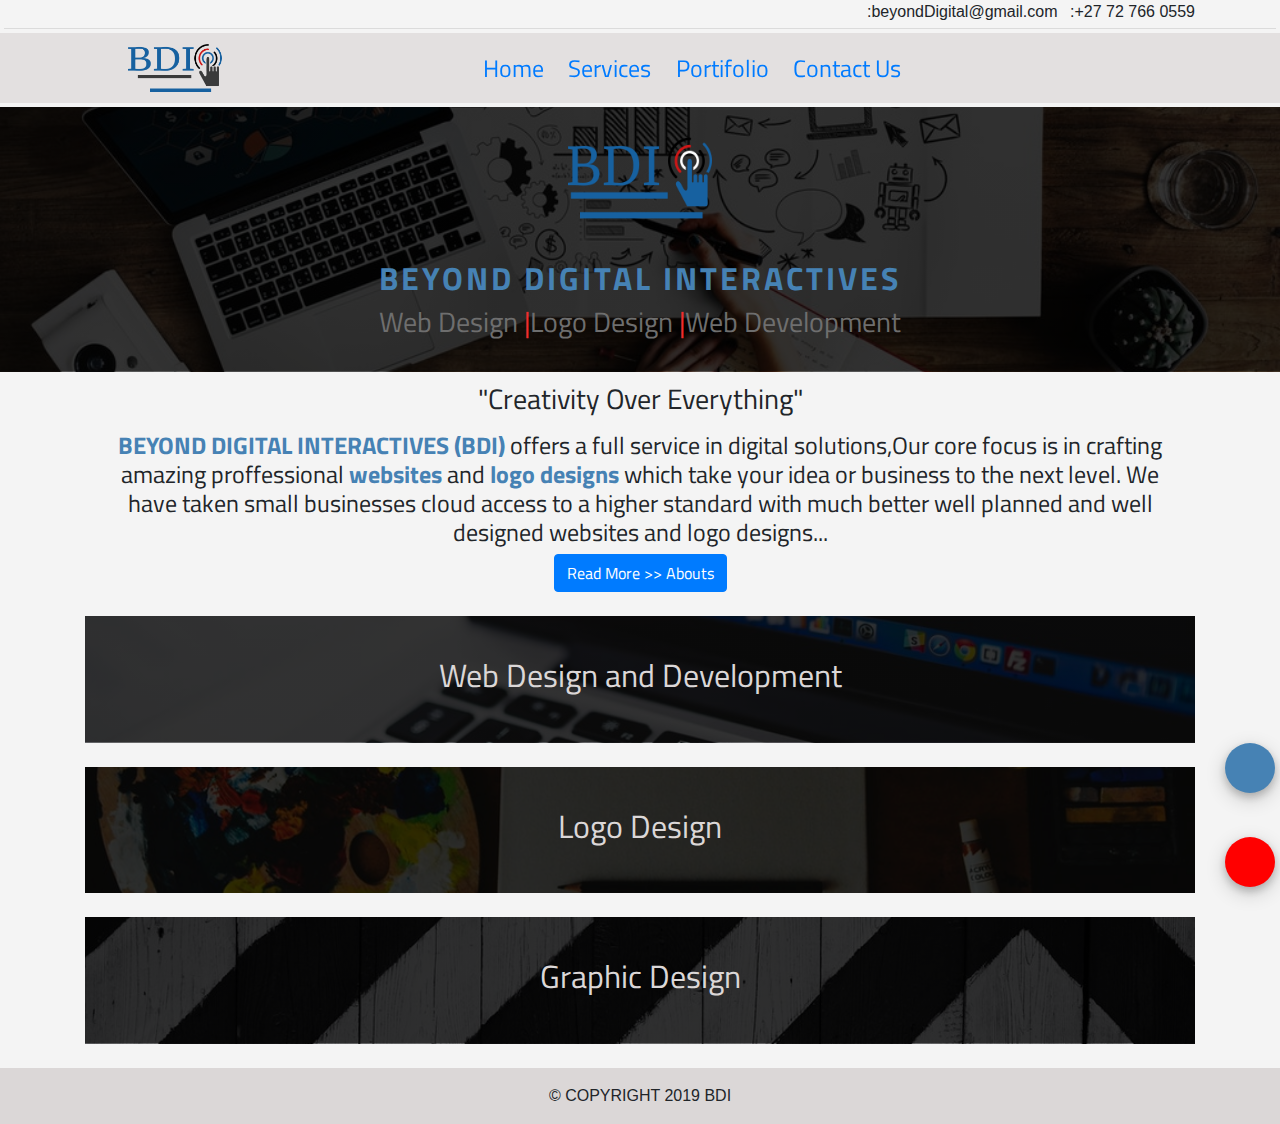
<file: index.html>
<!DOCTYPE html>
<html lang="en">

<head>
    <meta charset="UTF-8">
    <meta name="viewport" content="width=device-width, initial-scale=1.0">
    <!--======BOOSTRAP 4 CDN=======-->
    <link rel="stylesheet" href="https://maxcdn.bootstrapcdn.com/bootstrap/4.3.1/css/bootstrap.min.css">
    <!--======BOOSTRAP POPPER, JAVASCRIPT POPPER, JQUERY======-->
    <script src="https://ajax.googleapis.com/ajax/libs/jquery/3.4.0/jquery.min.js"></script>
    <script src="https://cdnjs.cloudflare.com/ajax/libs/popper.js/1.14.7/umd/popper.min.js"></script>
    <script src="https://maxcdn.bootstrapcdn.com/bootstrap/4.3.1/js/bootstrap.min.js"></script>
    <!--=====font awesome=======-->
    <link rel="stylesheet" href="https://use.fontawesome.com/releases/v5.7.0/css/all.css" integrity="sha384-lZN37f5QGtY3VHgisS14W3ExzMWZxybE1SJSEsQp9S+oqd12jhcu+A56Ebc1zFSJ" crossorigin="anonymous">
    <link rel="stylesheet" href="https://fonts.googleapis.com/css?family=Tangerine">
    <link href="https://fonts.googleapis.com/css?family=Poppins:100|Titillium+Web&display=swap" rel="stylesheet">
    <meta http-equiv="X-UA-Compatible" content="ie=edge">
    <title>Website/home</title>
    <link rel="stylesheet" href="index.css">
</head>

<body>
    <!--=======NAVBAR=====-->
    <div class="container">
        <div class="topInfo">

            <span class="fas fa-envelope coicon"></span>:beyondDigital@gmail.com
            <span class="fas fa-phone coicon ml-2"></span> :+27 72 766 0559
        </div>
    </div>
    <hr class="m-1">
    <nav id="mainNav" class="">
        <div class="aibo"><span class="fa fa-bars fa-lg navIcon"></span></div>
        <div>
            <a href="index.html"><img src="pictures/BDI.png" class="logo"></a>
        </div>
        <!--Navbar links-->
        <ul class="navlinks">
            <li>
                <a href="index.html">Home</a>
            </li>
            <li>
                <a href="services.html">Services</a>
            </li>
            <li>
                <a href="portifolio.html">Portifolio</a>
            </li>
            <li>
                <a href="contact.html">Contact Us</a>
            </li>
        </ul>
        <div><span class="fa fa-search fa-lg navIcon"></span></div>
    </nav>
    <!--=====the side navbar========-->

    <nav class="sidebar shadow-bg">
        <div class="set my-3">
            <a href="index.html"><span class="fa fa-home fa-lg sider"></span></a>
            <a href="index.html"><img src="pictures/BDI.png" style="width:90px"></a>
            <span class="fa fa-2x sider abort">&times;</span>
        </div>
        <ul class="sidelinks">
            <li>
                <a href="index.html">Home!</a>
            </li>
            <li>
                <a href="services.html">Services</a>
            </li>
            <li>
                <a href="portifolio.html">Portifolio</a>
            </li>
            <li>
                <a href="contact.html">Contact Us</a>
            </li>
            <li>
                <a href="contact.html">Abouts Us</a>
            </li>

        </ul>
    </nav>

    <!--======MAIN SECTION=====-->
    <div class="welcome">
        <div class="splashLogo">
            <img src="pictures/logo3.png" class="img-fluid justify-content-center mx-auto">
        </div>
        <div class="splash">
            <h2>BEYOND DIGITAL INTERACTIVES</h2>
            <h3>Web Design <span class="separator">|</span>Logo Design <span class="separator">|</span>Web Development </h3>
        </div>
    </div>

    <section>
        <div class="container">
            <div class="Over">
                <h3 class="text-center">"Creativity Over Everything"</h3>
            </div>
            <a href="services.html">
                <h2 class="shortcut explore"><span class="fas fa-arrow-right"></span></h2>
            </a>
            <a href="contact.html">
                <h2 class="shortcut contact"><span class="fa fa-phone"></span></h2>
            </a>

            <div class="Over mt-3 text-center">
                <h4><span class="Add">BEYOND DIGITAL INTERACTIVES (BDI) </span>offers a full service in digital solutions,Our core focus is in crafting amazing proffessional <span class="Add">websites</span> and <span class="Add">logo designs</span> which
                    take your idea or business to the next level. We have taken small businesses cloud access to a higher standard with much better well planned and well designed websites and logo designs...</h4>
                <button class="btn btn-primary">Read More &gt;&gt; Abouts</button>
            </div>
        </div>

        <div class="container mt-4">

            <div class="cover  text-center">
                <h2>Web Design and Development</h2>
            </div>
            <br>

            <div class="cover2 text-center">
                <h2>Logo Design</h2>
            </div>
            <br>

            <div class="cover3  text-center">
                <h2>Graphic Design</h2>
            </div>


        </div>
        <br>
    </section>
    <footer class="footer text-center m-0 p-0">
        <P class="m-0 p-3">&copy; COPYRIGHT 2019 BDI</P>
    </footer>
    <script src="index.js">
    </script>
</body>

</html>
</file>
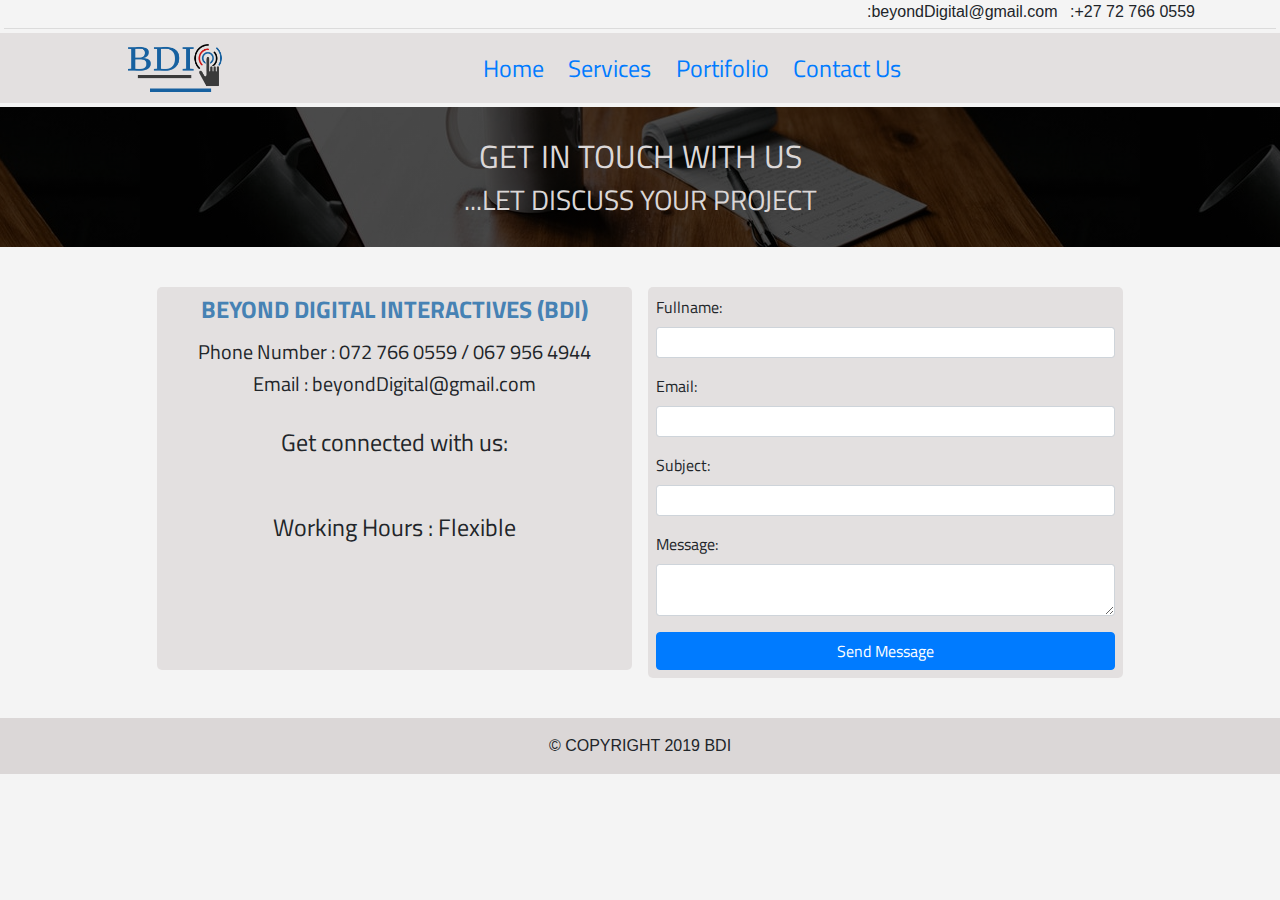
<file: contact.html>
<!DOCTYPE html>
<html lang="en">

<head>
    <meta charset="UTF-8">
    <meta name="viewport" content="width=device-width, initial-scale=1.0">
    <meta http-equiv="X-UA-Compatible" content="ie=edge">
    <!--======BOOSTRAP 4 CDN=======-->
    <link rel="stylesheet" href="https://maxcdn.bootstrapcdn.com/bootstrap/4.3.1/css/bootstrap.min.css">
    <!--======BOOSTRAP POPPER, JAVASCRIPT POPPER, JQUERY======-->
    <script src="https://ajax.googleapis.com/ajax/libs/jquery/3.4.0/jquery.min.js"></script>
    <script src="https://cdnjs.cloudflare.com/ajax/libs/popper.js/1.14.7/umd/popper.min.js"></script>
    <script src="https://maxcdn.bootstrapcdn.com/bootstrap/4.3.1/js/bootstrap.min.js"></script>
    <!--=====font awesome=======-->
    <link rel="stylesheet" href="https://use.fontawesome.com/releases/v5.7.0/css/all.css" integrity="sha384-lZN37f5QGtY3VHgisS14W3ExzMWZxybE1SJSEsQp9S+oqd12jhcu+A56Ebc1zFSJ" crossorigin="anonymous">
    <link rel="stylesheet" href="https://fonts.googleapis.com/css?family=Tangerine">
    <link href="https://fonts.googleapis.com/css?family=Poppins:100|Titillium+Web&display=swap" rel="stylesheet">
    <title>Website/contact</title>
    <link rel="stylesheet" href="index.css">
</head>

<body>
    <!--=======NAVBAR=====-->
    <div class="container">
        <div class="topInfo">

            <span class="fas fa-envelope coicon"></span>:beyondDigital@gmail.com
            <span class="fas fa-phone coicon ml-2"></span> :+27 72 766 0559
        </div>
    </div>
    <hr class="m-1">
    <nav id="mainNav" class="">
        <div class="aibo"><span class="fa fa-bars fa-2x navIcon"></span></div>
        <div>
            <a href="index.html"><img src="pictures/BDI.png" class="logo"></a>
        </div>
        <!--Navbar links-->
        <ul class="navlinks">
            <li>
                <a href="index.html">Home</a>
            </li>
            <li>
                <a href="services.html">Services</a>
            </li>
            <li>
                <a href="portifolio.html">Portifolio</a>
            </li>
            <li>
                <a href="contact.html">Contact Us</a>
            </li>
        </ul>
        <div><span class="fa fa-search fa-2x navIcon"></span></div>
    </nav>
    <!--=====the side navbar========-->

    <nav class="sidebar shadow-bg">
        <div class="set my-3">
            <a href="index.html"><span class="fa fa-home fa-2x sider"></span></a>
            <a href="index.html"><img src="pictures/BDI.png" style="width:110px"></a>
            <span class="fa fa-3x sider abort">&times;</span>
        </div>
        <ul class="sidelinks">
            <li>
                <a href="index.html">Home</a>
            </li>
            <li>
                <a href="services.html">Services</a>
            </li>
            <li>
                <a href="portifolio.html">Portifolio</a>
            </li>
            <li>
                <a href="contact.html">Contact Us</a>
            </li>
            <li>
                <a href="contact.html">Abouts Us</a>
            </li>

        </ul>
    </nav>
    <!---MAIN SECTION-->
    <div class="contSplash mt-1 text-center">
        <h2>GET IN TOUCH WITH US</h2>
        <h3 class="m-0">...LET DISCUSS YOUR PROJECT</h3>
    </div>
    <br>
    <div class="container contact2 my-3">
        <div class="row justify-content-center">
            <div class="col-sm-5  contactSpot mb-2 mx-2 justify-content-center pt-2">
                <center>
                    <h4><span class="Add mb-2">BEYOND DIGITAL INTERACTIVES (BDI) </span></h4>
                    <h5 class="mt-3">Phone Number <span class="fa fa-phone coicon"></span> : 072 766 0559 / 067 956 4944 </h5>
                    <h5>Email <span class="	fas fa-envelope coicon"></span> : beyondDigital@gmail.com</h5><br>

                    <h4>Get connected with us:</h4>
                    <a href=""><span class="fab fa-facebook-square coicon fa-2x mx-1"></span></a>
                    <a href=""><span class="fab fa-instagram coicon fa-2x mx-1"></span></a>
                    <a href=""><span class="fab fa-twitter coicon fa-2x mx-1"></span></a>
                    <br>
                    <br>
                    <h4>Working Hours : Flexible</h4>
                </center>

            </div>

            <div class="col-sm-5  contactSpot p-2 mx-2">
                <form>
                    <div class="form-group">
                        <label for="name">Fullname:</label>
                        <input type="text" class="form-control form-control-sm" id="name">
                    </div>

                    <div class="form-group">
                        <label for="email">Email:</label>
                        <input type="email" class="form-control form-control-sm" id="email">
                    </div>

                    <div class="form-group">
                        <label for="subject">Subject:</label>
                        <input type="text" class="form-control form-control-sm" id="subject">
                    </div>

                    <div class="form-group">
                        <label for="message">Message:</label>
                        <textarea id="message" row="10" class="form-control form-control-sm"></textarea>
                    </div>
                    <button class='btn btn-primary col-12 '>Send Message</button>
                </form>
            </div>
        </div>
    </div>
    <br>
    <script src="index.js">
    </script>
</body>


<footer class="footer text-center m-0 p-0">
    <P class="m-0 p-3">&copy; COPYRIGHT 2019 BDI</P>
</footer>


</html>
</file>
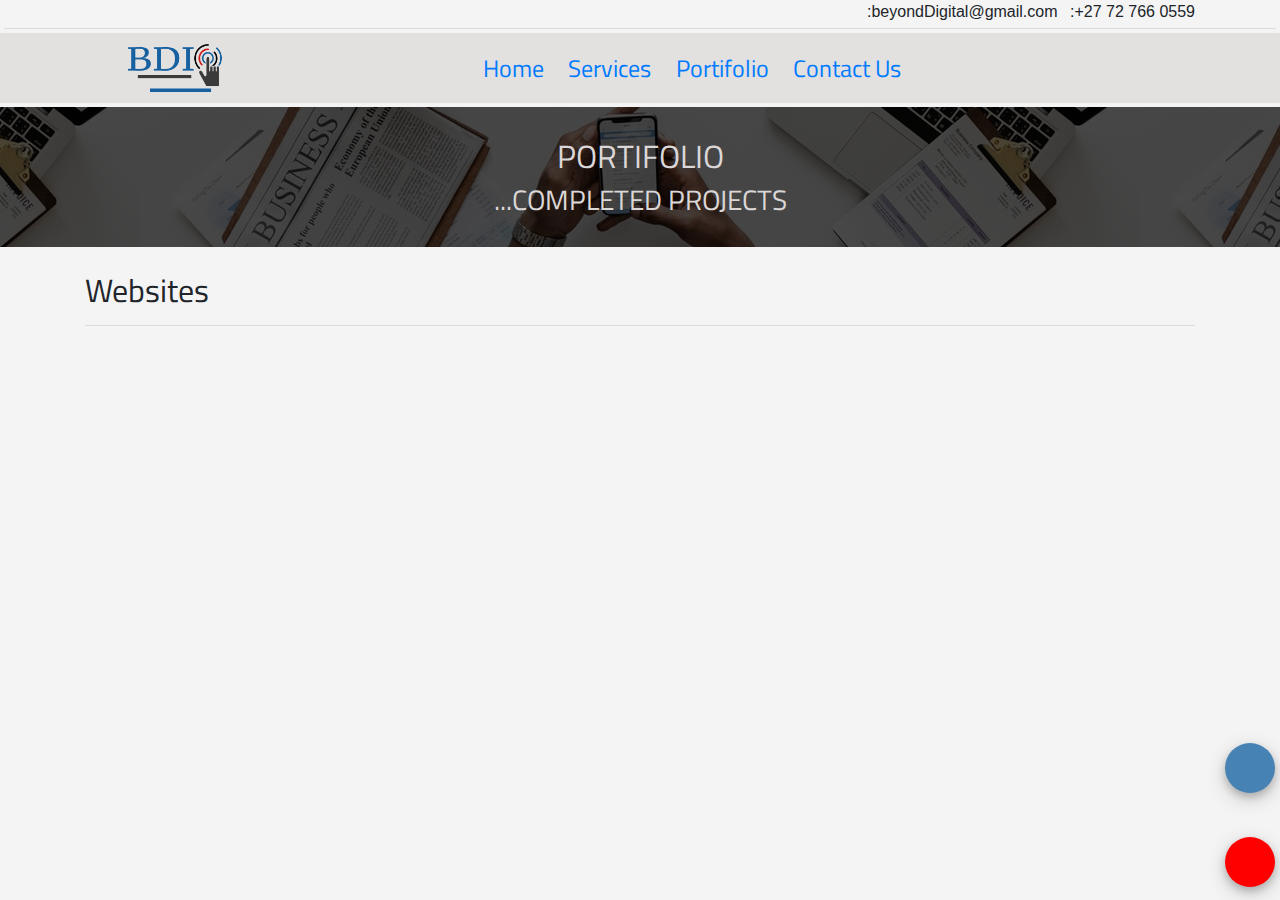
<file: portifolio.html>
<!DOCTYPE html>
<html lang="en">

<head>
    <meta charset="UTF-8">
    <meta name="viewport" content="width=device-width, initial-scale=1.0">
    <!--======BOOSTRAP 4 CDN=======-->
    <link rel="stylesheet" href="https://maxcdn.bootstrapcdn.com/bootstrap/4.3.1/css/bootstrap.min.css">
    <!--======BOOSTRAP POPPER, JAVASCRIPT POPPER, JQUERY======-->
    <script src="https://ajax.googleapis.com/ajax/libs/jquery/3.4.0/jquery.min.js"></script>
    <script src="https://cdnjs.cloudflare.com/ajax/libs/popper.js/1.14.7/umd/popper.min.js"></script>
    <script src="https://maxcdn.bootstrapcdn.com/bootstrap/4.3.1/js/bootstrap.min.js"></script>
    <!--=====font awesome=======-->
    <link rel="stylesheet" href="https://use.fontawesome.com/releases/v5.7.0/css/all.css" integrity="sha384-lZN37f5QGtY3VHgisS14W3ExzMWZxybE1SJSEsQp9S+oqd12jhcu+A56Ebc1zFSJ" crossorigin="anonymous">
    <link rel="stylesheet" href="https://fonts.googleapis.com/css?family=Tangerine">
    <link href="https://fonts.googleapis.com/css?family=Poppins:100|Titillium+Web&display=swap" rel="stylesheet">
    <meta http-equiv="X-UA-Compatible" content="ie=edge">
    <title>Website/Portifolio</title>
    <link rel="stylesheet" href="index.css">
</head>

<body>

    <!--=======NAVBAR=====-->
    <div class="container">
        <div class="topInfo">

            <span class="fas fa-envelope coicon"></span> :beyondDigital@gmail.com
            <span class="fas fa-phone coicon ml-2"></span> :+27 72 766 0559
        </div>
    </div>
    <hr class="m-1">
    <nav id="mainNav" class="">
        <div class="aibo"><span class="fa fa-bars fa-2x navIcon"></span></div>
        <div>
            <a href="index.html"><img src="pictures/BDI.png" class="logo"></a>
        </div>
        <!--Navbar links-->
        <ul class="navlinks">
            <li>
                <a href="index.html">Home</a>
            </li>
            <li>
                <a href="services.html">Services</a>
            </li>
            <li>
                <a href="portifolio.html">Portifolio</a>
            </li>
            <li>
                <a href="contact.html">Contact Us</a>
            </li>
        </ul>
        <div><span class="fa fa-search fa-2x navIcon"></span></div>
    </nav>
    <!--=====the side navbar========-->

    <nav class="sidebar shadow-bg">
        <div class="set my-3">
            <a href="index.html"><span class="fa fa-home fa-2x sider"></span></a>
            <a href="index.html"><img src="pictures/BDI.png" style="width:110px"></a>
            <span class="fa fa-3x sider abort">&times;</span>
        </div>
        <ul class="sidelinks">
            <li>
                <a href="index.html">Home</a>
            </li>
            <li>
                <a href="services.html">Services</a>
            </li>
            <li>
                <a href="portifolio.html">Portifolio</a>
            </li>
            <li>
                <a href="contact.html">Contact Us</a>
            </li>
            <li>
                <a href="contact.html">Abouts Us</a>
            </li>

        </ul>
    </nav>


    <!--=======MAIN-SECTION=====-->
    <div class="portSplash mt-1 text-center">
        <a href="contact.html">
            <h2 class="shortcut explore"><span class="fas fa-arrow-right"></span></h2>
        </a>
        <a href="contact.html">
            <h2 class="shortcut contact"><span class="fa fa-phone"></span></h2>
        </a>
        <h2>PORTIFOLIO</h2>
        <h3 class="m-0">...COMPLETED PROJECTS</h3>
    </div>
    <br>
    <div class="container">
        <div class="portBase">
            <h2>Websites</h2>
            <hr>
        </div>
    </div>
    <script src="index.js">
    </script>
</body>

</html>
</file>
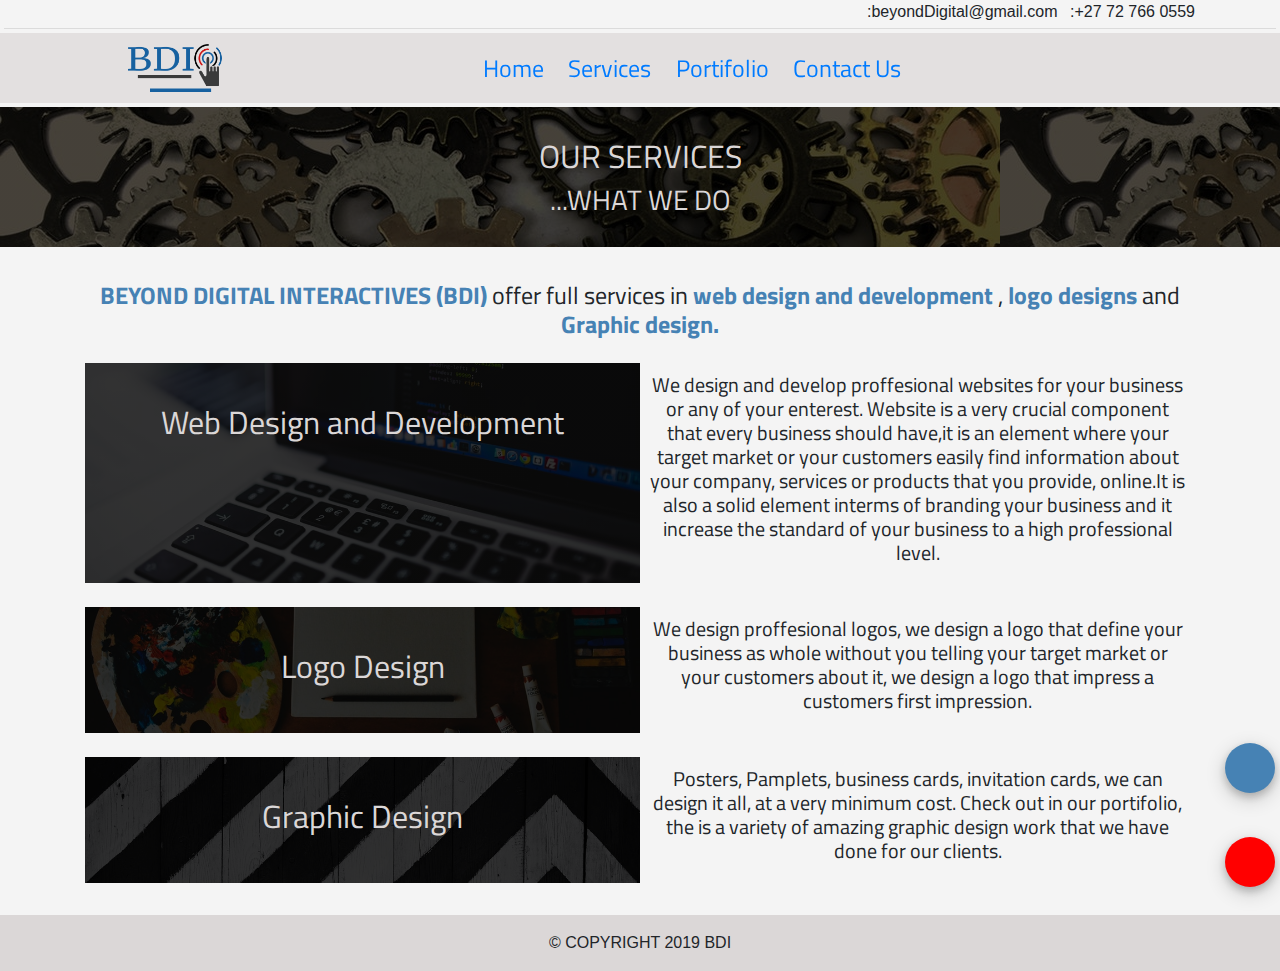
<file: services.html>
<!DOCTYPE html>
<html lang="en">

<head>
    <meta charset="UTF-8">
    <meta name="viewport" content="width=device-width, initial-scale=1.0">
    <meta http-equiv="X-UA-Compatible" content="ie=edge">
    <!--======BOOSTRAP 4 CDN=======-->
    <link rel="stylesheet" href="https://maxcdn.bootstrapcdn.com/bootstrap/4.3.1/css/bootstrap.min.css">
    <!--======BOOSTRAP POPPER, JAVASCRIPT POPPER, JQUERY======-->
    <script src="https://ajax.googleapis.com/ajax/libs/jquery/3.4.0/jquery.min.js"></script>
    <script src="https://cdnjs.cloudflare.com/ajax/libs/popper.js/1.14.7/umd/popper.min.js"></script>
    <script src="https://maxcdn.bootstrapcdn.com/bootstrap/4.3.1/js/bootstrap.min.js"></script>
    <!--=====font awesome=======-->
    <link rel="stylesheet" href="https://use.fontawesome.com/releases/v5.7.0/css/all.css" integrity="sha384-lZN37f5QGtY3VHgisS14W3ExzMWZxybE1SJSEsQp9S+oqd12jhcu+A56Ebc1zFSJ" crossorigin="anonymous">
    <link rel="stylesheet" href="https://fonts.googleapis.com/css?family=Tangerine">
    <link href="https://fonts.googleapis.com/css?family=Poppins:100|Titillium+Web&display=swap" rel="stylesheet">
    <title>Website/Services</title>
    <link rel="stylesheet" href="index.css">
</head>

<body>
    <!--=======NAVBAR=========-->
    <div class="container">
        <div class="topInfo">

            <span class="fas fa-envelope coicon"></span>:beyondDigital@gmail.com
            <span class="fas fa-phone coicon ml-2"></span> :+27 72 766 0559
        </div>
    </div>
    <hr class="m-1">
    <nav id="mainNav" class="">
        <div class="aibo"><span class="fa fa-bars fa-2x navIcon"></span></div>
        <div>
            <a href="index.html"><img src="pictures/BDI.png" class="logo"></a>
        </div>
        <!--Navbar links-->
        <ul class="navlinks">
            <li>
                <a href="index.html">Home</a>
            </li>
            <li>
                <a href="services.html">Services</a>
            </li>
            <li>
                <a href="portifolio.html">Portifolio</a>
            </li>
            <li>
                <a href="contact.html">Contact Us</a>
            </li>
        </ul>
        <div><span class="fa fa-search fa-2x navIcon"></span></div>
    </nav>
    <!--=====the side navbar========-->

    <nav class="sidebar shadow-bg">
        <div class="set my-3">
            <a href="index.html"><span class="fa fa-home fa-2x sider"></span></a>
            <a href="index.html"><img src="pictures/BDI.png" style="width:110px"></a>
            <span class="fa fa-3x sider abort">&times;</span>
        </div>
        <ul class="sidelinks">
            <li>
                <a href="index.html">Home</a>
            </li>
            <li>
                <a href="services.html">Services</a>
            </li>
            <li>
                <a href="portifolio.html">Portifolio</a>
            </li>
            <li>
                <a href="contact.html">Contact Us</a>
            </li>
            <li>
                <a href="contact.html">Abouts Us</a>
            </li>

        </ul>
    </nav>


    <!--=======MAIN SECTION==========-->
    <div class="servSplash mt-1 text-center">
        <h2>OUR SERVICES</h2>
        <h3 class="m-0">...WHAT WE DO</h3>
    </div>
    <br>
    <div class="container">
        <a href="portifolio.html">
            <h2 class="shortcut explore"><span class="fas fa-arrow-right"></span></h2>
        </a>
        <a href="contact.html">
            <h2 class="shortcut contact"><span class="fa fa-phone"></span></h2>
        </a>
        <div class="Over text-center">
            <h4><span class="Add">BEYOND DIGITAL INTERACTIVES (BDI) </span>offer full services in <span class="Add">web design and development</span> , <span class="Add">logo designs</span> and <span class="Add">Graphic design.</span></h4>
        </div>

        <div class="container mt-4">
            <div class="row">
                <div class="cover  text-center  col-md-6">
                    <h2>Web Design and Development</h2>
                </div>
                <div class="text-center col-md-6 aside">
                    <h5>We design and develop proffesional websites for your business or any of your enterest. Website is a very crucial component that every business should have,it is an element where your target market or your customers easily find information
                        about your company, services or products that you provide, online.It is also a solid element interms of branding your business and it increase the standard of your business to a high professional level.
                    </h5>
                </div>
            </div>
            <br>

            <div class="row">
                <div class="cover2 text-center col-md-6">
                    <h2>Logo Design</h2>
                </div>
                <div class="text-center col-md-6 aside">
                    <h5>We design proffesional logos, we design a logo that define your business as whole without you telling your target market or your customers about it, we design a logo that impress a customers first impression.
                    </h5>
                </div>
            </div>
            <br>

            <div class="row">
                <div class="cover3  text-center col-md-6">
                    <h2>Graphic Design</h2>
                </div>
                <div class="text-center col-md-6 aside">
                    <h5>Posters, Pamplets, business cards, invitation cards, we can design it all, at a very minimum cost. Check out in our portifolio, the is a variety of amazing graphic design work that we have done for our clients.</h5>
                </div>
            </div>


        </div>
    </div>
    <br>
    <footer class="footer text-center m-0 mt-2 p-0">
        <P class="m-0 p-3">&copy; COPYRIGHT 2019 BDI</P>
    </footer>
    <script src="index.js">
    </script>
</body>


</html>
</file>
<file: index.css>
* {
    padding: 0;
    margin: 0;
    box-sizing: border-box;
}

body {
    background: #f4f4f4;
}


/*========================HOME PAGE========================*/


/*=======THE NAVBAR=======*/

#mainNav {
    display: flex;
    justify-content: space-around;
    align-items: center;
    flex-direction: row;
    height: 4.375em;
    background-color: rgba(219, 215, 215, 0.7);
    position: sticky;
    top: 0;
    z-index: 1;
}

.logo {
    width: 6.52em;
}

.navIcon {
    cursor: pointer;
}

.navIcon:hover {
    color: #555;
}

.navlinks {
    margin: 0px;
    padding: 0px;
    list-style-type: none;
    display: none;
}

.navlinks li {
    display: inline-block;
    list-style-type: none;
    margin: 0px 10px;
}

.navlinks li a {
    font-family: 'Titillium Web', sans-serif;
    text-decoration: none;
    font-size: 24px;
}

.navlinks li a :hover {
    border-bottom: solid 1px red;
}


/*=======THE SIDE NAVBAR========*/

.sidebar {
    position: fixed;
    height: 100%;
    top: 0;
    bottom: 0;
    background-color: #dbd7d7;
    width: 0;
    z-index: 1;
    left: 0;
    transition: 0.7s;
    overflow: hidden;
}

.sidelinks {
    text-align: center;
    z-index: 20;
}

.sidelinks li {
    margin: 10px 0px;
}

.sidelinks li a {
    text-decoration: none;
    font-family: 'Titillium Web', sans-serif;
    font-size: 27px;
}

.set {
    display: flex;
    justify-content: space-around;
    align-items: center;
    flex-direction: row;
}

.sider {
    cursor: pointer;
    color: #555;
}


/*=========FOR THE HOME PAGE============*/


/*=====WELCOME LANDING PAGE=========*/

.welcome {
    background-image: linear-gradient(rgba(0, 0, 0, 0.8), rgba(0, 0, 0, 0.8)), url("pictures/coffeb.jpg");
    background-size: cover;
    background-position: center;
    height: auto;
    margin-top: 4px;
}

.splashLogo {
    padding: 20px;
    padding-top: 30px;
}

.splashLogo img {
    width: 160px;
    display: block;
}

.splash {
    text-align: center;
    padding: 20px;
    padding-bottom: 25px;
}

.splash h2 {
    font-family: 'Titillium Web', sans-serif;
    font-weight: bold;
    letter-spacing: 3px;
    color: steelblue;
}

.splash h3 {
    font-family: 'Titillium Web', sans-serif;
    color: rgb(110, 110, 110);
}

.separator {
    color: rgb(240, 45, 45);
}


/*==========MAIN SECTION===========*/

.shortcut {
    background-color: red;
    display: inline-block;
    color: #dbd7d7;
    border-radius: 50%;
    width: 50px;
    height: 50px;
    text-align: center;
    vertical-align: middle;
    padding-top: 6px;
    box-shadow: 0 4px 8px 0 rgba(0, 0, 0, 0.2), 0 6px 20px 0 rgba(0, 0, 0, 0.19);
    cursor: pointer;
    z-index: 1;
}

.explore {
    background-color: steelblue;
    position: fixed;
    bottom: 11%;
    right: 5px;
}

.contact {
    position: fixed;
    bottom: 5px;
    right: 5px;
}

.Over {
    font-family: 'Titillium Web', sans-serif;
    margin: 10px;
}

.Add {
    color: steelblue;
    font-weight: bold;
}

.cover {
    background-image: linear-gradient(rgba(0, 0, 0, 0.8), rgba(0, 0, 0, 0.8)), url("pictures/close.jpg");
    color: #dbd7d7;
    background-size: cover;
    background-position: center;
    padding: 40px;
    font-family: 'Titillium Web', sans-serif;
}

.cover2 {
    background-image: linear-gradient(rgba(0, 0, 0, 0.8), rgba(0, 0, 0, 0.8)), url("pictures/art.jpg");
    color: #dbd7d7;
    background-size: cover;
    background-position: center;
    padding: 40px;
    font-family: 'Titillium Web', sans-serif;
}

.cover3 {
    background-image: linear-gradient(rgba(0, 0, 0, 0.8), rgba(0, 0, 0, 0.8)), url("pictures/background-black-and-white-black-and-white-963278.jpg");
    color: #dbd7d7;
    background-size: cover;
    background-position: center;
    padding: 40px;
    font-family: 'Titillium Web', sans-serif;
}


/*=========THE SERVICE PAGE SECTION==========*/

.servSplash {
    background-image: linear-gradient(rgba(0, 0, 0, 0.7), rgba(0, 0, 0, 0.7)), url("pictures/clockwise.jpg");
    padding: 30px;
    color: #dbd7d7;
    font-family: 'Titillium Web', sans-serif;
}

.aside {
    font-family: 'Titillium Web', sans-serif;
    padding: 10px;
}


/*=========THE PORTIFOLIO PAGE============*/

.portSplash {
    background-image: linear-gradient(rgba(0, 0, 0, 0.7), rgba(0, 0, 0, 0.7)), url("pictures/accounting-banking-calculator-938965.jpg");
    background-position: center;
    padding: 30px;
    color: #dbd7d7;
    font-family: 'Titillium Web', sans-serif;
}

.portBase {
    font-family: 'Titillium Web', sans-serif;
}


/*=========THE CONTACT PAGE===========*/

.contSplash {
    background-image: linear-gradient(rgba(0, 0, 0, 0.7), rgba(0, 0, 0, 0.7)), url("pictures/contactPic.jpg");
    padding: 30px;
    background-position: center;
    color: #dbd7d7;
    font-family: 'Titillium Web', sans-serif;
}

.contactSpot {
    display: inline-block!important;
    background-color: rgba(219, 215, 215, 0.7);
    font-family: 'Titillium Web', sans-serif;
    padding: 4px;
    border-radius: 5px;
}

.coicon {
    color: steelblue;
}

.topInfo {
    text-align: right;
    display: none;
}


/*=====FOOTER======*/

footer {
    background-color: #dbd7d7;
}


/*========MEDIA QUERIES==========*/


/*tablets view screens*/

@media(min-width:720px) {
    .topInfo {
        display: block;
    }
    .sidebar {
        width: 50%;
    }
}


/*larger screens*/

@media(min-width:920px) {
    .aibo {
        display: none;
    }
    .navlinks {
        display: block;
    }
    .Over {
        letter-spacing: ;
        columns: #555555;
    }
    .sidebar {
        display: none;
    }
}
</file>
